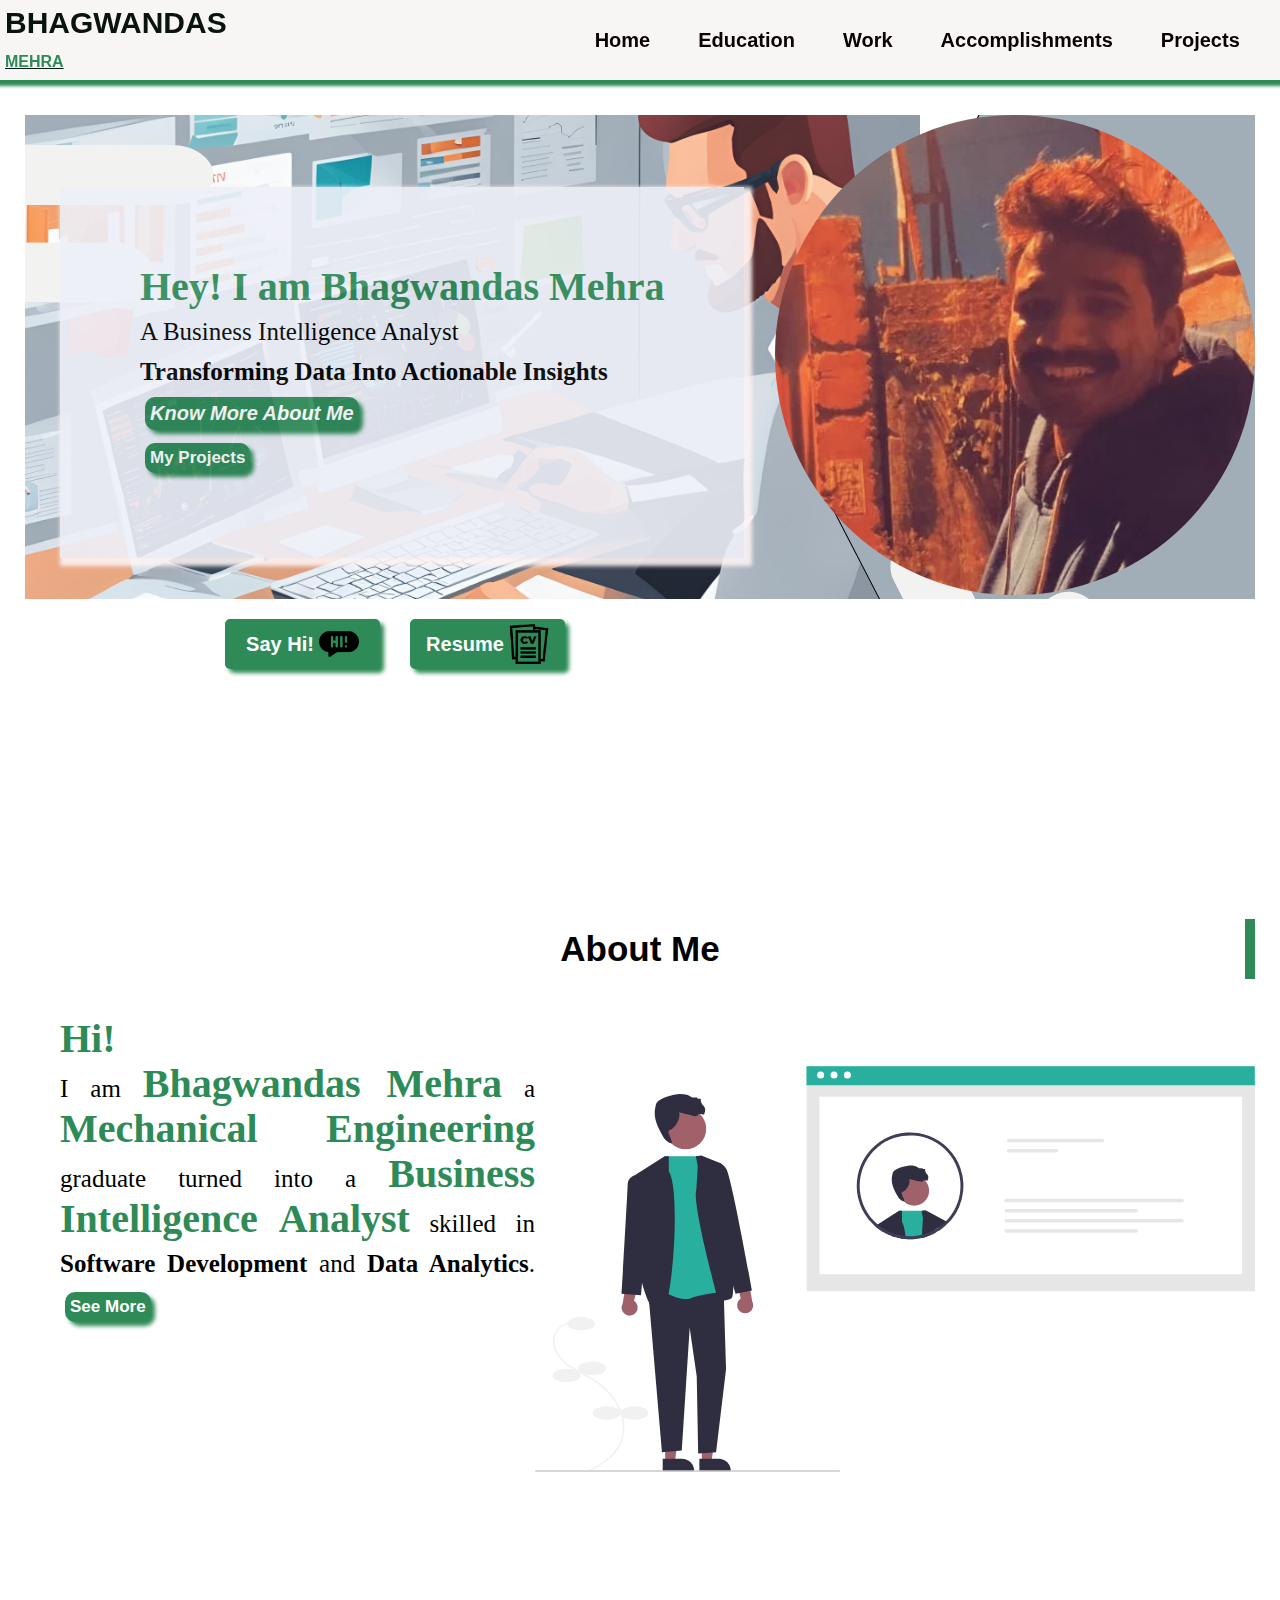
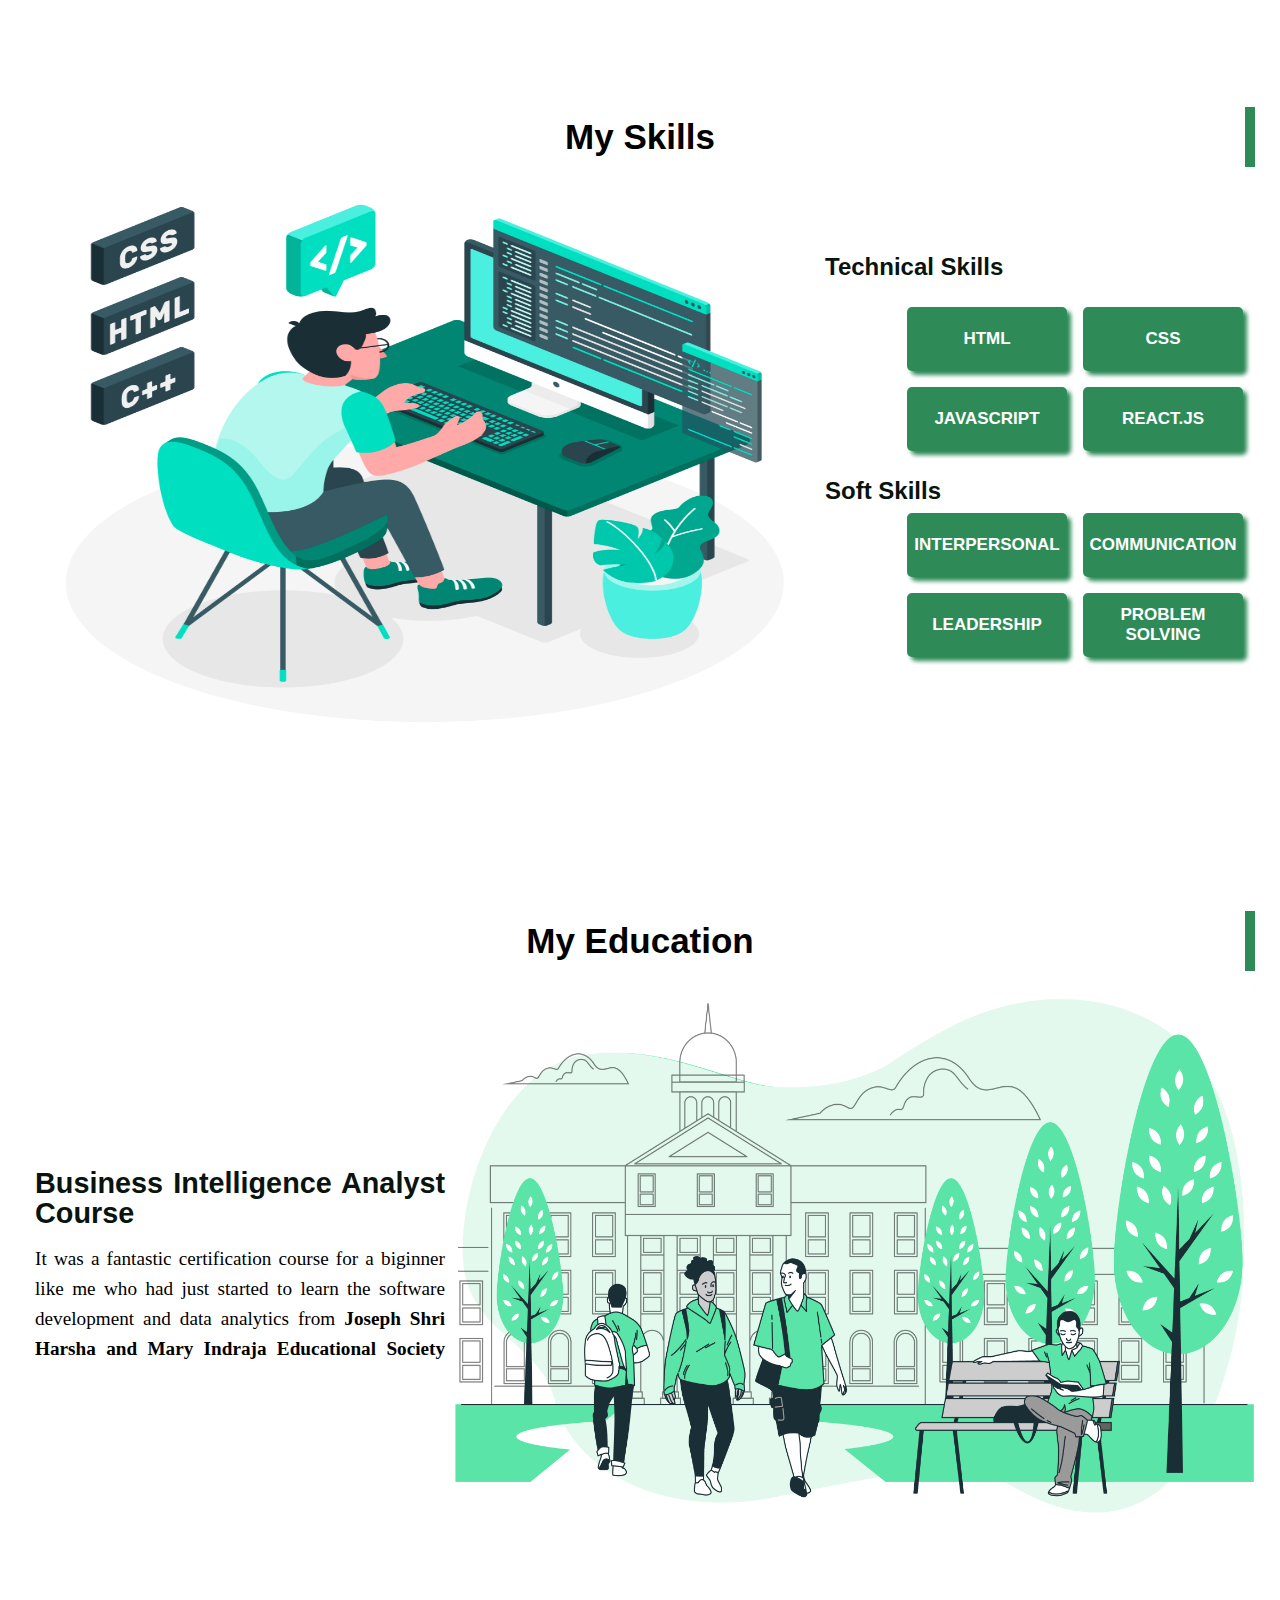
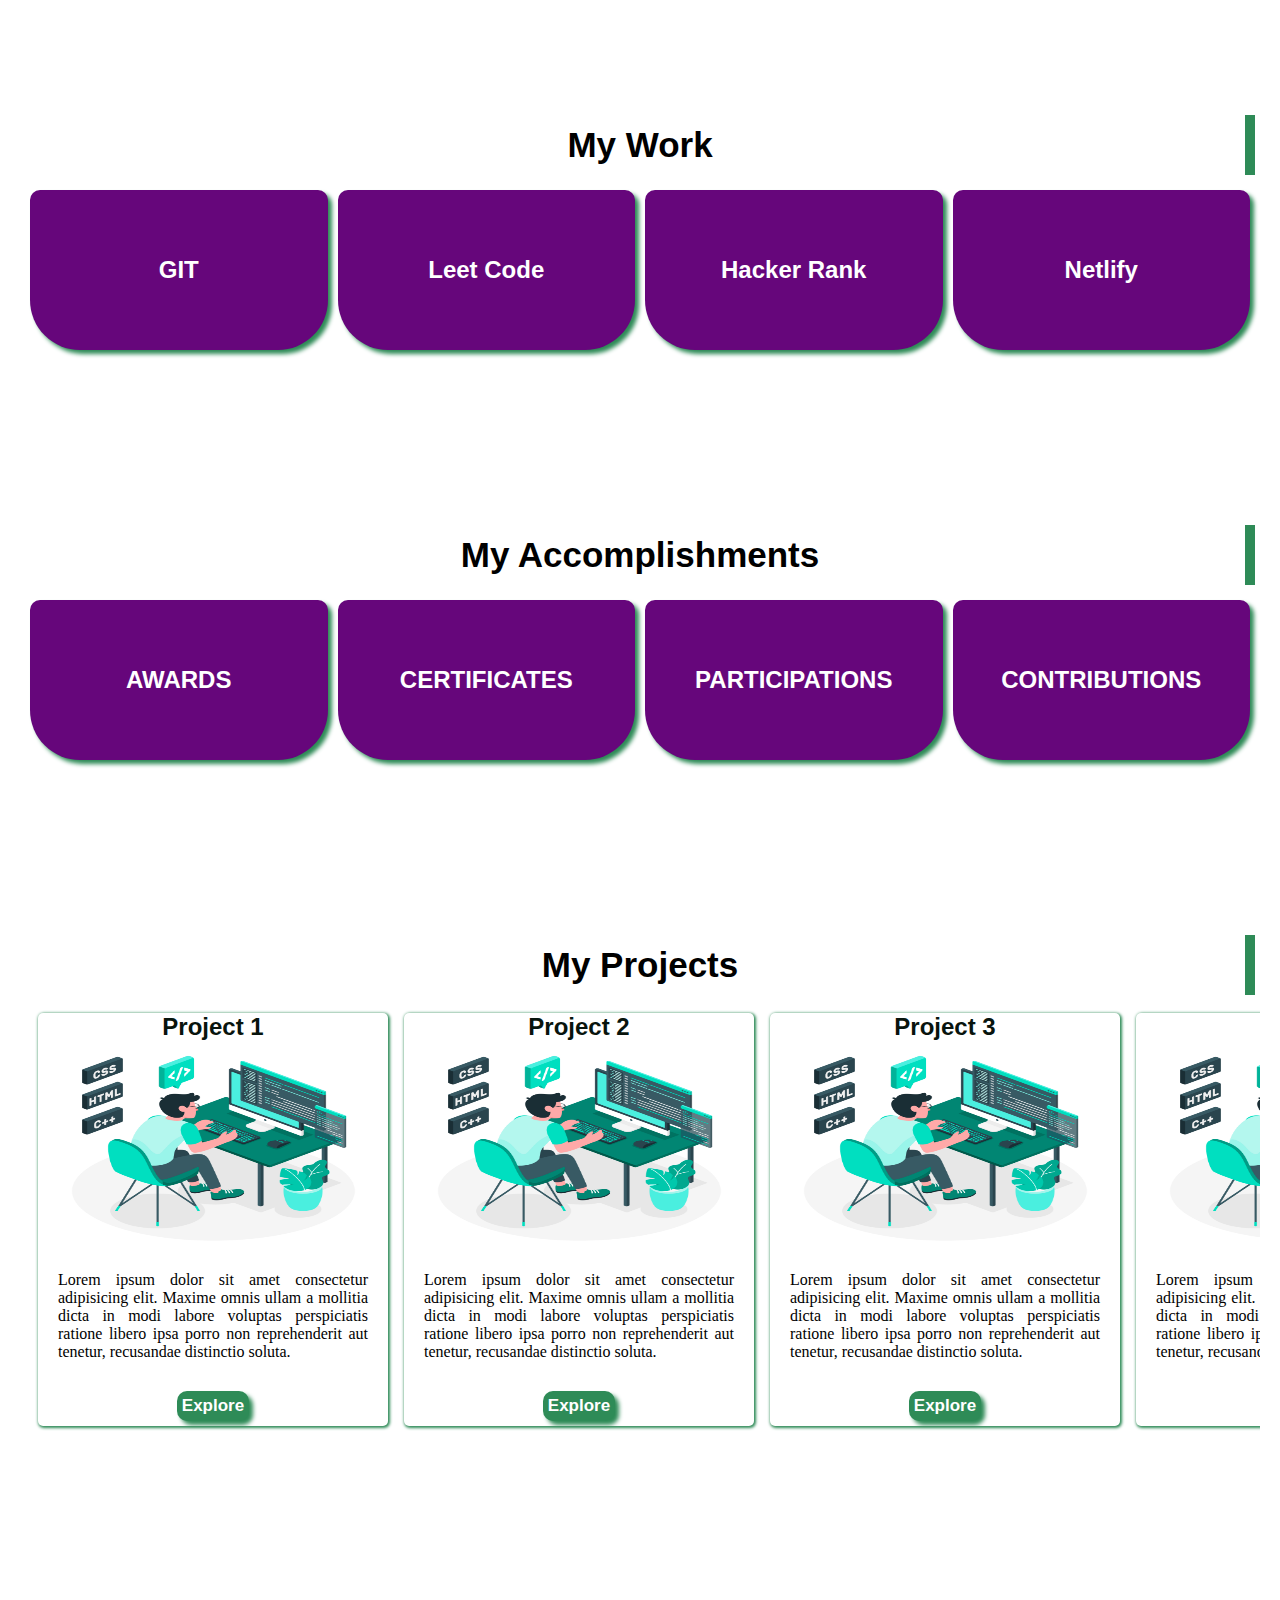
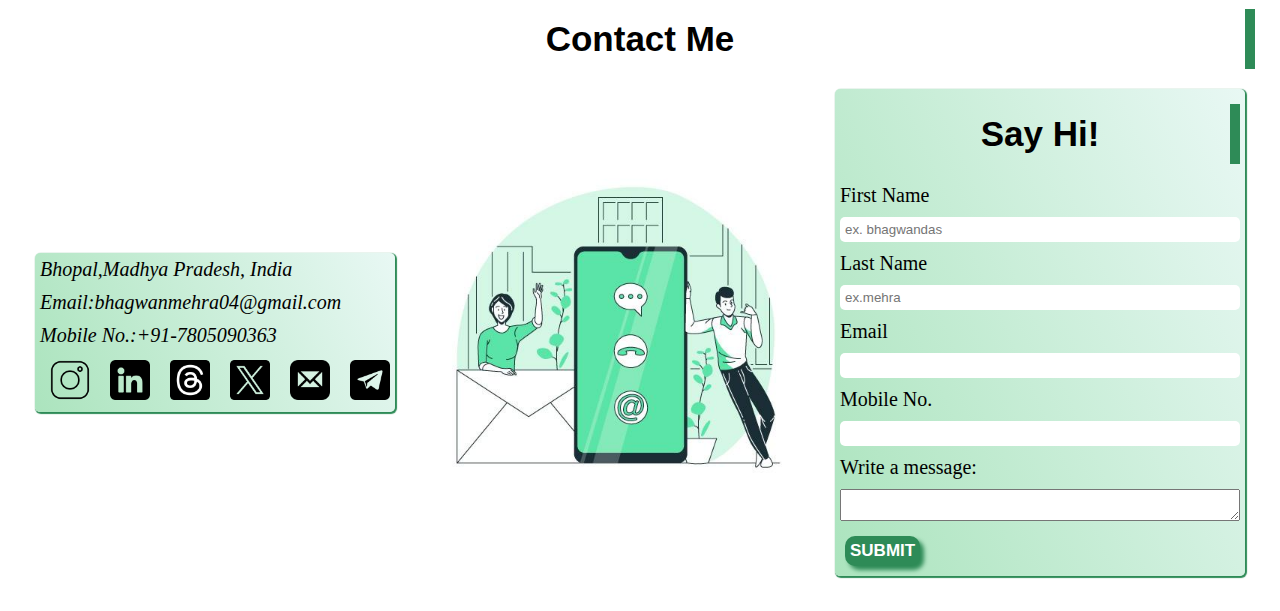
<file: index.html>
<!DOCTYPE html>
<html lang="en">

<head>
    <meta charset="UTF-8">
    <meta name="viewport" content="width=device-width, initial-scale=1.0">
    <title>BHAGWANDAS'S PORTFOLIO</title>
    <link rel="stylesheet" href="style.css">
</head>

<body>
    <main>

        <head>
            <nav>
                <h2 class="bhagwan">BHAGWANDAS <span class="meh">MEHRA</span></h2>
                <div class="nav-li">
                    <a href="#home">Home</a>
                    <a href="#education">Education</a>
                    <a href="#work">Work</a>
                    <a href="#accomplishments">Accomplishments</a>
                    <a href="#projects">Projects</a>
                    <a href="#contacts">Contact</a>
                </div>
            </nav>
        </head>
        <section id="home">
            <div class="about">
                <div class="intro-div1">
                    <p class="intro int-info">
                        <b class="bhagwang">Hey! I am </b> <b class="bhagwang">Bhagwandas Mehra</b> <br> A Business
                        Intelligence Analyst
                        <br>
                        <b>Transforming Data Into Actionable Insights</b>
                        <br>
                        <button class="k-abt-me"><a href="#know-about-me">Know More About Me</a></button>
                        <br>
                        <button>My Projects</button>
                    </p>

                    <div class="hero-section1">
                        <img src="myimage.webp" alt="">

                    </div>
                </div>

                <div class="abt-btn">
                    <div class="btn-icon"><a href="#sayhi"><p>Say Hi!</p><img src="./hi.png" alt=""></a></div>
                    <div class="btn-icon"><a href=""><p>Resume</p><img src="./curriculum-vitae.png" alt=""></a></button></div>

                </div>
            </div>
        </section>
        <section id="know-about-me">
            <div class="about">
                <h1>About Me</h1>
                <div class="abt-box">
                    <div class="intro-div">
                        <p class="intro">
                            <b class="bhagwang">Hi!<br></b> I am <b class="bhagwang">Bhagwandas Mehra</b> a <b
                                class="bhagwang">Mechanical
                                Engineering</b> graduate turned into a <b class="bhagwang">Business Intelligence
                                Analyst</b>
                            skilled in <b>Software Development</b> and <b>Data Analytics</b>. <button
                                id="intro-more">See More</button>
                        </p>
                        <p class="intro " id="intro2">
                            I specialize in building responsive web applications through HTML, CSS,
                            JavaScript and visualizing complex data using
                            tools
                            like <b>SQL,</b><b>Power BI,</b><b>Tableau,</b> and <b>Python</b>. With a focus on creating
                            seamless user
                            experiences and extracting actionable insights, I bridge the gap between web development and
                            data-driven decision-making.</p>


                    </div>
                    <div class="hero-section">
                        <img src="undraw_profile_re_4a55.svg" alt="about-me">
                    </div>
                </div>
            </div>

            <div>
                <h1>My Skills</h1>
                <div class="abt-box">

                    <div class="skills-illu">
                        <img src="./3426526.jpg" alt="">
                    </div>

                    <div class="skills-box">
                        <div class="hard-skills">
                            <h2>Technical Skills</h2><br>
                            <div>
                                <div class="hard-skills1 ">
                                    <div class="my-skills2"><button class="btn">HTML</button></div>
                                    <div><button class="btn">CSS</button></div>
                                    <div><button class="btn">JAVASCRIPT</button></div>
                                    <div> <button class="btn">REACT.JS</button></div>
                                    <div> <button class="btn">NODE.JS</button></div>
                                    <div> <button class="btn">GIT</button></div>
                                    <div> <button class="btn">PYTHON</button></div>
                                    <div> <button class="btn">MS OFFICE</button></div>
                                    <div> <button class="btn">PANDAS</button></div>
                                    <div> <button class="btn">NUMPY</button></div>
                                    <div><button class="btn">NODE.JS</button></div>
                                    <div> <button class="btn">GIT</button></div>
                                    <div><button class="btn">PYTHON</button></div>
                                    <div><button class="btn">MS OFFICE</button></div>
                                    <div><button class="btn">PANDAS</button></div>
                                    <div><button class="btn">NUMPY</button></div>
                                </div>
                            </div>
                        </div>
                        <br>
                        <div class="soft-skills">
                            <h2>Soft Skills</h2>
                            <div>
                                <div class="soft-skills1 ">
                                    <button class="btn">INTERPERSONAL</button>
                                    <button class="btn">COMMUNICATION</button>
                                    <button class="btn">LEADERSHIP</button>
                                    <button class="btn">PROBLEM SOLVING</button>
                                    <button class="btn">CREATIVE THINKING</button>
                                    <button class="btn">STRESS MANAGMENT</button>
                                    <button class="btn">MARKETING</button>
                                    <button class="btn">PERSUATION</button>
                                    <button class="btn">NEGOTIATION</button>
                                    <button class="btn">RELATIONSHIP MANAGEMENT</button>

                                </div>
                            </div>
                        </div>
                    </div>
                </div>
            </div>
        </section>
        <section id="education">
            <h1>My Education</h1>
            <div class="abt-box2">
                <div class="left">
                    <div class="left1">

                        <div class="bia">
                            <h2>Business Intelligence Analyst Course</h2>
                            <p>It was a fantastic certification course for a biginner like me who had just started to
                                learn
                                the software development and data analytics from <b>Joseph Shri Harsha and Mary Indraja
                                    Educational Society Bhopal</b>Under<b>Deen Dayal Upaddhyay Grameen Kausal
                                    Yojana(DDU-GKY
                                    Scheme) of GOI.</b></p>
                        </div>
                        <div class="ias">
                            <h2>Civil Services Preparation</h2>
                            <p>After college I decided to appear for prestigious <b>Union Public Service Commission's
                                    Civil
                                    Services Examination</b>.I have given three attempts till now.As the thriving
                                aspirant
                                under the difficuly of this
                                examination and well known high competitiveness I realized to explore more dimenstions
                                of my
                                career from which I can flourish by having hands on experiece in distingush domains.</p>
                        </div>
                        <div class="clg">
                            <h2>Jabalpur Engineering College, Jabalpur</h2>
                            <p>I have persued <b>Mechanical Engineering</b> form JEC with life long experiences which
                                always
                                motivated me to strive for a <b>better version</b> of myself,nurtured to <b>think
                                    big</b>
                                and
                                inspired to do <b>remarkable things</b> in life.Certainly! our college JEC holds legacy
                                on<b>"Onwards On
                                    Wings".</b></p>
                        </div>

                    </div>
                    <div class="skills-illu right">
                        <img src="./7618724.jpg" alt="">
                    </div>
                </div>
            </div>
            </div>

        </section>

        <section id="work">
            <h1>My Work</h1>
            <!-- <p>Hands On Projects</p> -->
            <div class="my-work">

                <button class="m-wrk">GIT</button><button class="m-wrk">Leet Code</button><button class="m-wrk">Hacker
                    Rank</button><button class="m-wrk">Netlify</button>
            </div>
        </section>

        <section id="accomplishments">
            <div>
            <h1>My Accomplishments</h1>
            <div class="my-work">

                <button class="m-wrk">AWARDS</button><button class="m-wrk">CERTIFICATES</button><button class="m-wrk">PARTICIPATIONS</button><button class="m-wrk">CONTRIBUTIONS</button>
            </div>
        </div>
        </section>

        <section id="projects">
            <h1>My Projects</h1>
            <div class="pro-card">

                <div class="project 1">
                    <h2>Project 1</h2>
                    <img src="./3426526.jpg" alt="" width="90%" height="200px">
                    <p>Lorem ipsum dolor sit amet consectetur adipisicing elit. Maxime omnis ullam a mollitia dicta in
                        modi labore voluptas perspiciatis ratione libero ipsa porro non reprehenderit aut tenetur,
                        recusandae distinctio soluta.</p>
                    <button>Explore</button>
                </div>
                <div class="project 2">
                    <h2>Project 2</h2>
                    <img src="./3426526.jpg" alt="" width="90%" height="200px">
                    <p>Lorem ipsum dolor sit amet consectetur adipisicing elit. Maxime omnis ullam a mollitia dicta in
                        modi labore voluptas perspiciatis ratione libero ipsa porro non reprehenderit aut tenetur,
                        recusandae distinctio soluta.</p>
                    <button>Explore</button>
                </div>
                <div class="project 3">
                    <h2>Project 3</h2>
                    <img src="./3426526.jpg" alt="" width="90%" height="200px">
                    <p>Lorem ipsum dolor sit amet consectetur adipisicing elit. Maxime omnis ullam a mollitia dicta in
                        modi labore voluptas perspiciatis ratione libero ipsa porro non reprehenderit aut tenetur,
                        recusandae distinctio soluta.</p>
                        <button>Explore</button>
                </div>
                <div class="project 4">
                    <h2>Project 4</h2>
                    <img src="./3426526.jpg" alt="" width="90%" height="200px">
                    <p>Lorem ipsum dolor sit amet consectetur adipisicing elit. Maxime omnis ullam a mollitia dicta in
                        modi labore voluptas perspiciatis ratione libero ipsa porro non reprehenderit aut tenetur,
                        recusandae distinctio soluta.</p>
                    <button>Explore</button>
                </div>
                <div class="project 5">
                    <h2>Project 5</h2>
                    <img src="./3426526.jpg" alt="" width="90%" height="200px">
                    <p>Lorem ipsum dolor sit amet consectetur adipisicing elit. Maxime omnis ullam a mollitia dicta in
                        modi labore voluptas perspiciatis ratione libero ipsa porro non reprehenderit aut tenetur,
                        recusandae distinctio soluta.</p>
                    <button>Explore</button>
                </div>
                <div class="project 6">
                    <h2>Project 6</h2>
                    <img src="./3426526.jpg" alt="" width="90%" height="200px">
                    <p>Lorem ipsum dolor sit amet consectetur adipisicing elit. Maxime omnis ullam a mollitia dicta in
                        modi labore voluptas perspiciatis ratione libero ipsa porro non reprehenderit aut tenetur,
                        recusandae distinctio soluta.</p>
                    <button>Explore</button>
                </div>




            </div>
        </section>
        <section id="contacts">
            <div>
                <h1>Contact Me</h1>
                <div class="card">
                    <address class="flex-clm">
                        <p>Bhopal,Madhya Pradesh, India</p>
                        <p>Email:bhagwanmehra04@gmail.com</p>
                        <p>Mobile No.:+91-7805090363</p>
                        <div class="btn-contact">
                            <div class="btn-icon1"><a href="#"><img src="./video.png" alt=""></a></div>
                            <div class="btn-icon1"><a href="#"><img src="./linkedin.png" alt=""></a></div>
                            <div class="btn-icon1"><a href="#"><img src="./threads.png" alt=""></a></div>
                            <div class="btn-icon1"><a href="#"><img src="./twitter.png" alt=""></a></div>
                            <div class="btn-icon1"><a href="#"><img src="./apple.png" alt=""></a></div>
                            <div class="btn-icon1"><a href="#"><img src="./telegram.png" alt=""></a></div>






                        </div>
                    </address>
                    <div>
                        <img src="./4169536.jpg" alt="" width="375px" height="375px">
                    </div>
                    <form class="flex-clm">
                        <h1 id="sayhi">Say Hi!</h1>
                        <label for="fname">First Name</label>
                        <input type="text" name="fname" id="fname" placeholder="ex. bhagwandas">
                        <label for="lname">Last Name</label>
                        <input type="text" name="lname" id="lname" placeholder="ex.mehra">
                        <label for="email" placeholder="ex.bhagwanmehra04@gmail.com">Email</label>
                        <input type="email" name="email" id="email">
                        <label for="mobilenumber">Mobile No.</label>
                        <input type="number" name="mobilenumber" id="mobilenumber">

                        <label for="textarea">Write a message:</label>
                        <textarea name="textarea" id="textarea"></textarea>

                        <div><button>SUBMIT</button></div>

                    </form>
                </div>
            </div>
        </section>
    </main>
    <script src="script.js"></script>
</body>

</html>
</file>
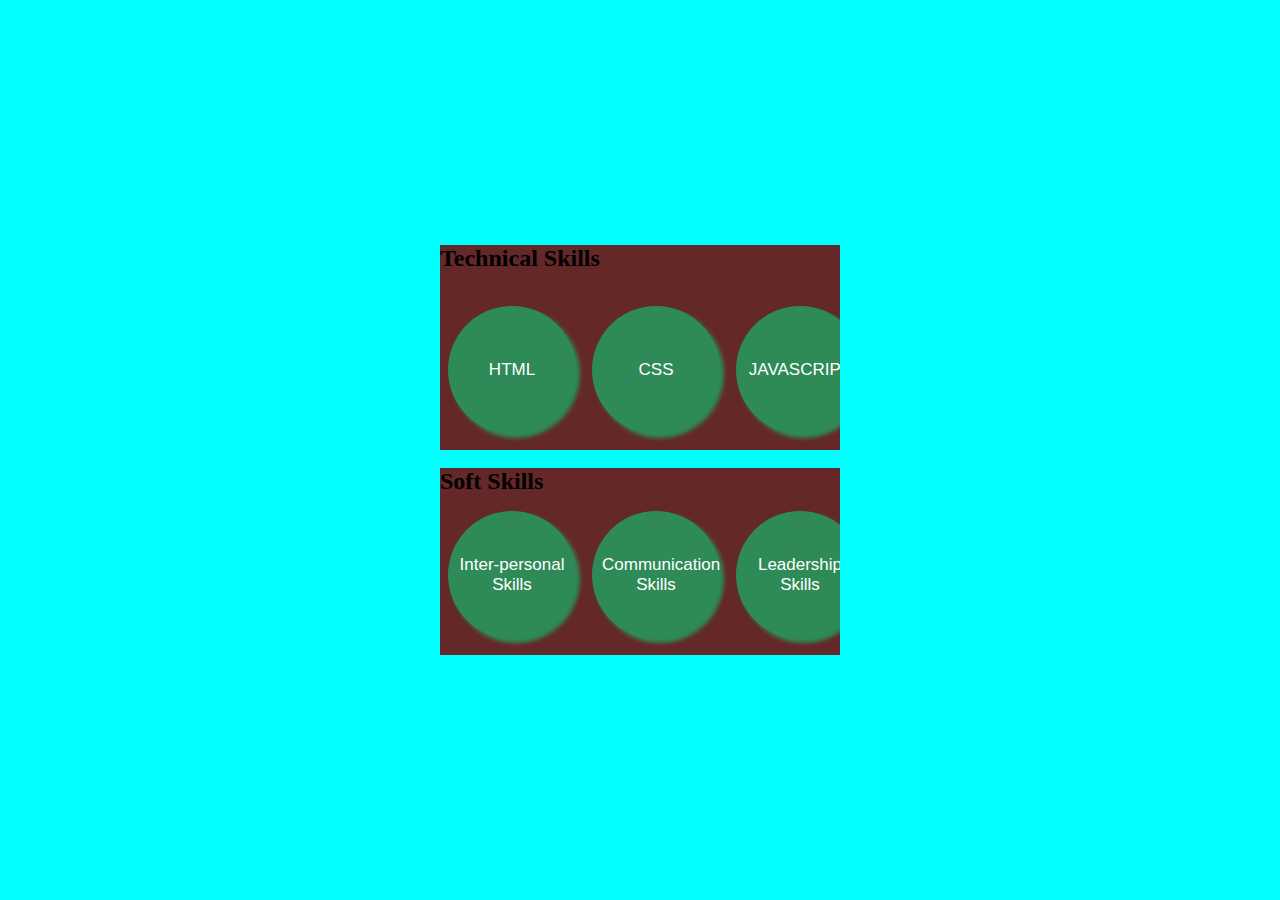
<file: rough.html>
<!DOCTYPE html>
<html lang="en">

<head>
    <meta charset="UTF-8">
    <meta name="viewport" content="width=device-width, initial-scale=1.0">
    <title>Document</title>
    <link rel="stylesheet" href="rough.css">
</head>

<body>
    <div class="skills-box">
        <div class="hard-skills">
            <h2>Technical Skills</h2><br>
            <div class="box1">
                <div class="hard-skills1">
                    <div class="my-skills2"><button class="btn">HTML</button></div>
                    <div><button class="btn">CSS</button></div>
                    <div><button class="btn">JAVASCRIPT</button></div>
                    <div> <button class="btn">REACT.JS</button></div>
                    <div> <button class="btn">NODE.JS</button></div>
                    <div> <button class="btn">GIT</button></div>
                    <div> <button class="btn">PYTHON</button></div>
                    <div> <button class="btn">MS OFFICE</button></div>
                    <div> <button class="btn">PANDAS</button></div>
                    <div> <button class="btn">NUMPY</button></div>
                    <div><button class="btn">NODE.JS</button></div>
                    <div> <button class="btn">GIT</button></div>
                    <div><button class="btn">PYTHON</button></div>
                    <div><button class="btn">MS OFFICE</button></div>
                    <div><button class="btn">PANDAS</button></div>
                    <div><button class="btn">NUMPY</button></div>
                </div>
            </div>
        </div>
        <br>
        <div class="soft-skills">
            <h2>Soft Skills</h2>
            <div class="box2">
                <div class="soft-skills1 my-skills2 ">
                    <button class="btn">Inter-personal Skills</button>
                    <button class="btn">Communication Skills</button>
                    <button class="btn">Leadership Skills</button>
                    <button class="btn">Problem Solving</button>
                    <button class="btn">Creative Thinking</button>
                    <button class="btn">STRESS MANAGMENT</button>
                    <button class="btn">MARKETING</button>
                    <button class="btn">PERSUATION</button>
                    <button class="btn">NEGOTIATION</button>
                </div>
            </div>
        </div>
    </div>
    <script src="rough.js"></script>
</body>

</html>
</file>
<file: style.css>
* {
    margin: 0;
    padding: 0;
    box-sizing: border-box;
}

main {
    display: flex;
    flex-direction: column;
    margin: 25px;
    background-color: white;
    gap: 10rem;
}

.bhagwan {
    font-size: 30px;
    margin-left: 5px;
}

.bhagwang {
    font-size: 40px;
    color: seagreen;
}

.meh {
    color: seagreen;
    font-size: 1rem;
    text-decoration-line: underline;
    text-align: center;
    text-decoration-color: rgb(1, 26, 17);

}

h2 {
    color: rgb(8, 20, 13);
    font-family: Verdana, Geneva, Tahoma, sans-serif;
}

h1 {
    text-align: center;
    font-size: 35px;
    box-shadow: 10px 0px 0px 0px seagreen;
    padding: 10px;
    margin: 10px;
    font-family: Verdana, Geneva, Tahoma, sans-serif;
}

head {
    display: flex;
    justify-content: space-between;


}

nav {
    display: flex;
    align-items: center;
    gap: 23rem;
    box-shadow: 1px 2px 3px 4px seagreen;
    height: 5rem;
    position: fixed;
    top: 0;
    left: 0;
    width: 100%;
    background-color: #f8f6f5;
    z-index: 100;
}

.nav-li {
    display: flex;
    gap: 3rem;
}

a{
    font-size: 20px;
    text-decoration: none;
    font-weight: 600;
    font-family: 'Lucida Sans', 'Lucida Sans Regular', 'Lucida Grande', 'Lucida Sans Unicode', Geneva, Verdana, sans-serif;
    color: rgb(9, 0, 0);
}

a:hover {
    color: rgb(6, 89, 42);
}

.k-abt-me>a{
    color: white;
    font-style: italic;
}
.about {
    margin-top: 90px;
}

.abt-box {
    display: flex;
    justify-content: space-evenly;

}

.abt-box2 {
    display: flex;
    justify-content: space-between;

}

.skills-illu>img {
    width: 50rem;
    height: 35rem;
    border-radius: 10px;
    background-color: #FFF7D1;
}

.skills-box {
    display: flex;
    flex-direction: column;
    align-items: center;
    justify-content: center;
}

.skills-box p {
    font-size: 18px;
}


.bia,
.ias,
.clg {
    width: 100%;
    gap: 1rem;
    margin-top: 5px;
    margin-bottom: 50px;
    margin-left: 10px;
    margin-right: 10px;
    text-align: justify;
    font-size: larger;
    line-height: 30px;
    display: flex;
    flex-direction: column;
    align-items: center;
    justify-content: center;
}

.left {
    display: flex;
    align-items: center;
    justify-content: center;
}

.left1 {
    width: 100%;
    height: 200px;
    display: flex;
    align-items: center;
    justify-content: center;
    overflow-y: scroll;
    flex-wrap: wrap;
    scroll-behavior: smooth;
    scrollbar-width: thin;
}

.btn {
    width: 10rem;
    height: 4rem;
    border-radius: 5px;
    margin: 0.5rem;
    
}


.btn-icon{
    
    width: 155px;
    background-color: seagreen;
    border-radius: 5px;
    box-shadow: 4px 4px 4px 0px seagreen;
    gap:1px;
    
}
.btn-icon>a>img,.btn-icon1>a>img{
    max-width:40px;
    max-height: 40px;

}
.btn-icon1>a{
    width: 100%;
    box-shadow: none;
    padding: 10px;
    
}

.btn-icon>a{
    display: flex;
    flex-direction: row;
    align-items: center;
    justify-content: center;
    color: white;
    gap:5px;
    margin: 5px;
}
.btn-contact{
    display: flex;
    flex-wrap: wrap;
    gap:10px;
    align-items: center;
}

.btn-icon1{
width: 50px;
height: 50px;
box-shadow: none;
display: flex;
align-items: center;
margin: 0;


}
.hard-skills1,
.soft-skills1 {
    width: 500px;
    height: 10rem;
    display: flex;
    justify-content: center;
    align-items: center;
    flex-wrap: wrap;
    overflow-y: scroll;
    scroll-behavior: smooth;
    scrollbar-width: none
}


.abt-btn {
    display: flex;
    gap: 30px;
    margin-top: 20px;
    margin-left: 200px;

}

.intro-div {
    display: flex;
    flex-direction: column;
    position: relative;
}

.intro-div1 {
    display: flex;
    align-items: center;
    justify-content: space-between;
    background-image: url(BusinessIntelligenceAnalyst.png);
}

.intro {
    font-size: 25px;
    font-family: 'Times New Roman', Times, serif;
    line-height: 40px;
    margin-top: 30px;
    margin-left: 35px;
    font-weight: 500;
    text-align: justify;


}

#intro2 {
    visibility: hidden;
}

.int-info {
    background-color: rgb(238, 240, 248);
    padding: 5rem;
    opacity: 0.9;
    box-shadow: 4px 4px 4px 4px rgb(252, 243, 243);
}

.hero-section>img {
    width: 45rem;
    height: 35rem;
}

.hero-section1>img {
    width: 30rem;
    height: 30rem;
    border-radius: 50%;
}

button {
    text-align: center;
    color: white;
    background-color: seagreen;
    padding: 5px;
    margin: 5px;
    font-weight: 500;
    font-size: 17px;
    border-radius: 10px;
    border: none;
    box-shadow: 4px 4px 4px 0px seagreen;
    font-weight: 800;

}

.lessbutton {
    text-align: center;
    color: white;
    background-color: seagreen;
    padding: 10px;
    margin: 10px;
    font-weight: 500;
    font-size: 17px;
    border-radius: 10px;
    border: none;
    box-shadow: 4px 4px 4px 0px seagreen;
}

.card {
    display: flex;
    justify-content: space-between;
    align-items: center;

}

.flex-clm {
    display: flex;
    flex-direction: column;
    gap: 10px;
    margin: 10px;
    font-size: 20px;
    font-weight: 500;
    background: rgb(226, 236, 230);
    background: linear-gradient(66deg, rgb(172, 228, 190) 1%, rgba(204, 239, 230, 0.443) 100%);
    border-radius: 5px;
    box-shadow: 1px 1px 1px 1px seagreen;
    padding: 5px;
}

input {
    width: 25rem;
    padding: 5px;
    outline-color: seagreen;
    border: none;
    border-radius: 5px;
}

textarea {
    max-width: 25rem;
    max-height: 5rem;
}

.project {
    text-align: justify;
    min-width: 350px;
    min-height: 250px;
    margin: 0.5rem;
    display: flex;
    flex-direction: column;
    align-items: center;
    gap:5px;
    flex-wrap: wrap;
    box-shadow: 1px 1px 3px 1px seagreen;
    border-radius: 5px;
}

.project p{
    text-align: justify;
    margin: 10px;
    padding: 10px;
}
.pro-card {
    display: flex;
    align-items: center;
    flex-direction: row;
    width: 100%;
    overflow-x: scroll;
    scrollbar-width: thin;
    margin: 5px;

}

.my-work{
    display: flex;
    flex-direction: row;
    justify-content:space-between ;
    
}

.m-wrk{
width: 30rem;
height: 10rem;
border-bottom-right-radius: 50px;
border-bottom-left-radius: 50px;
background-color: rgb(102, 6, 123);
font-weight: 900;
font-size: x-large;
}
</file>
<file: rough.css>
*{
    margin: 0;
    padding: 0;
    box-sizing: border-box;
}

button {
    text-align: center;
    color: white;
    background-color: seagreen;
    padding: 10px;
    margin: 10px;
    font-weight: 500;
    font-size: 17px;
    border-radius: 10px;
    border: none;
    box-shadow: 4px 4px 4px 0px seagreen;

}

.btn {
    width: 8rem;
    height: 8rem;
    border-radius: 50%;
    margin: 0.5rem;
    animation: skills 30s 1s infinite;
}

.hard-skills1,
.soft-skills1 {
    height: 10rem;
    display: flex;
    flex-direction: column;
    justify-content: center;
    flex-wrap: wrap;
    overflow-x: scroll;
    scroll-behavior: auto;
    scrollbar-width: thin;
}

.hard-skills,.soft-skills{
    background-color: #642828;
    width: 400px;
}

.skills-box{
    height: 100vh;
    flex-direction: column;
    display: flex;
    justify-content: center;
    align-items: center;
    background-color: aqua;
}

/* .my-skills2{
    animation: skills 30s 1s infinite;
}

@keyframes skills {
    0% {
        transform: translateX(0);
    }

    100% {
        transform: translateX(100%);
    }

} */
</file>
